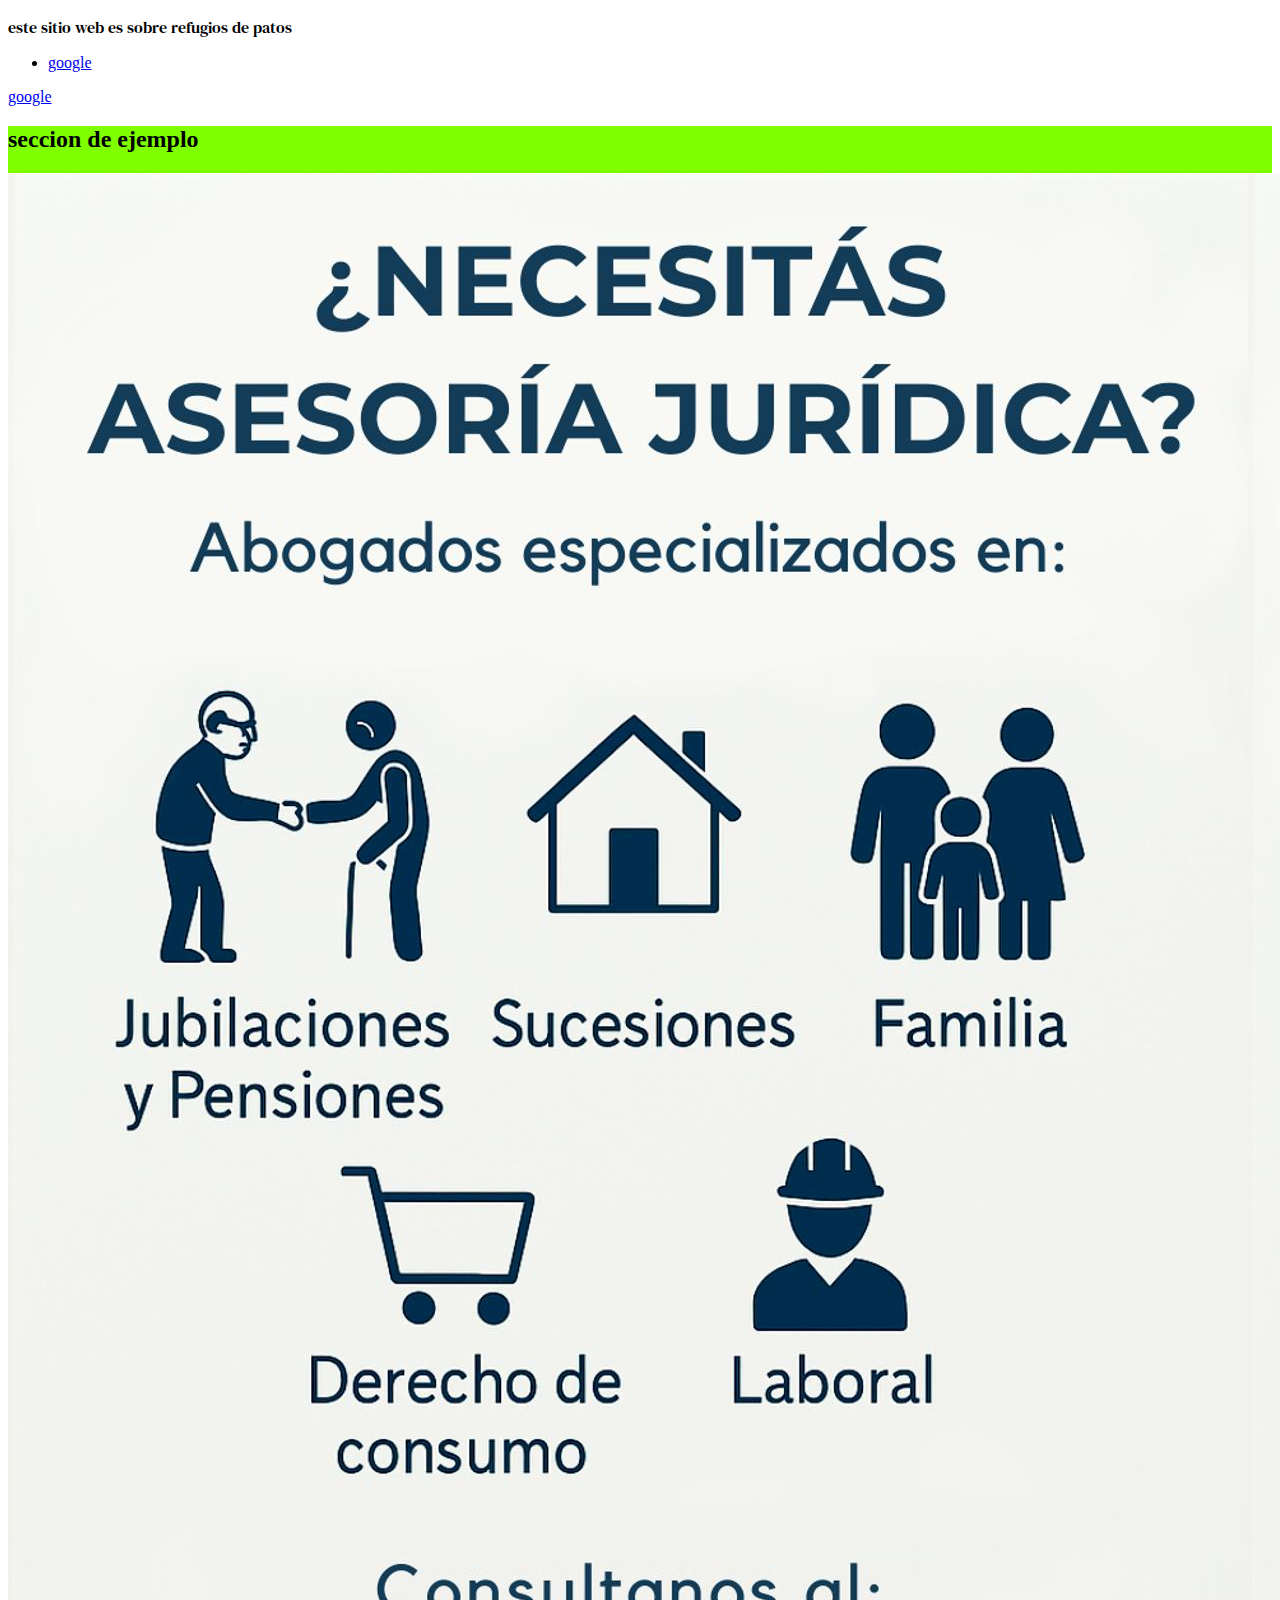
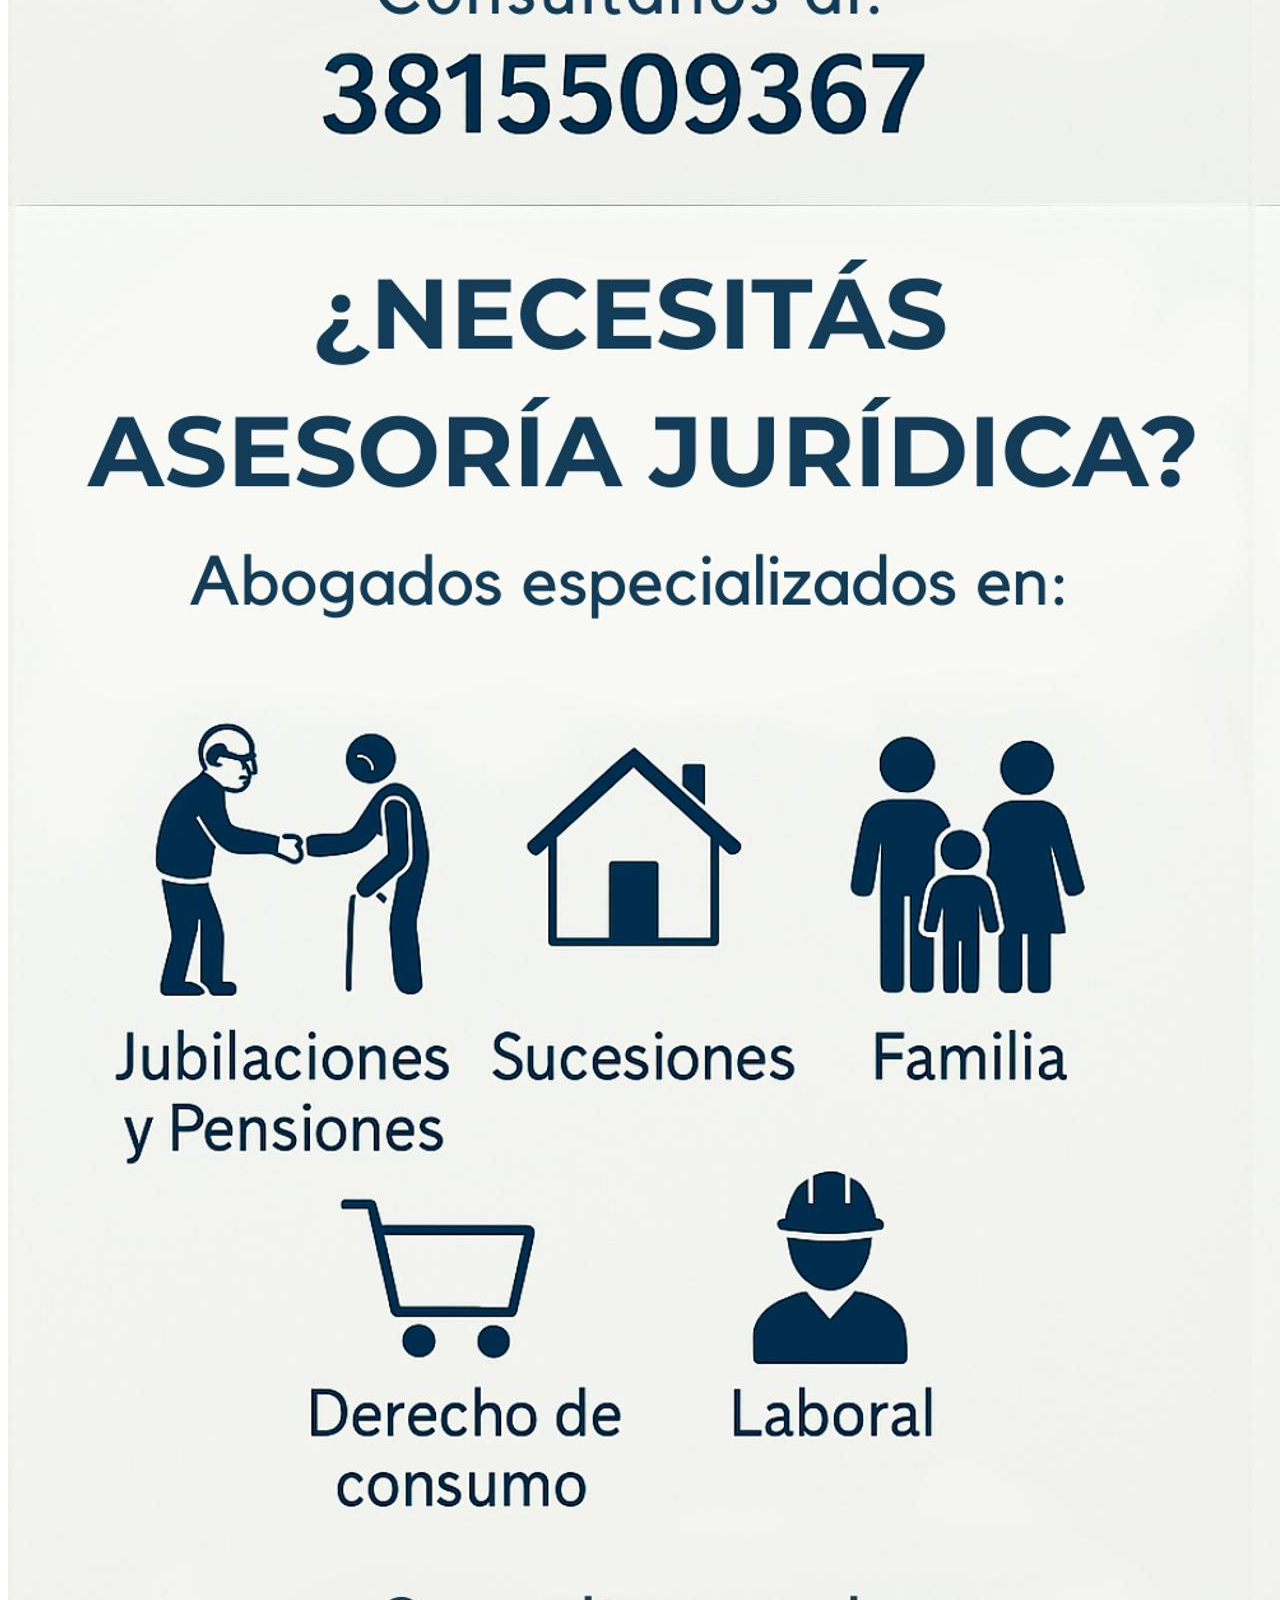
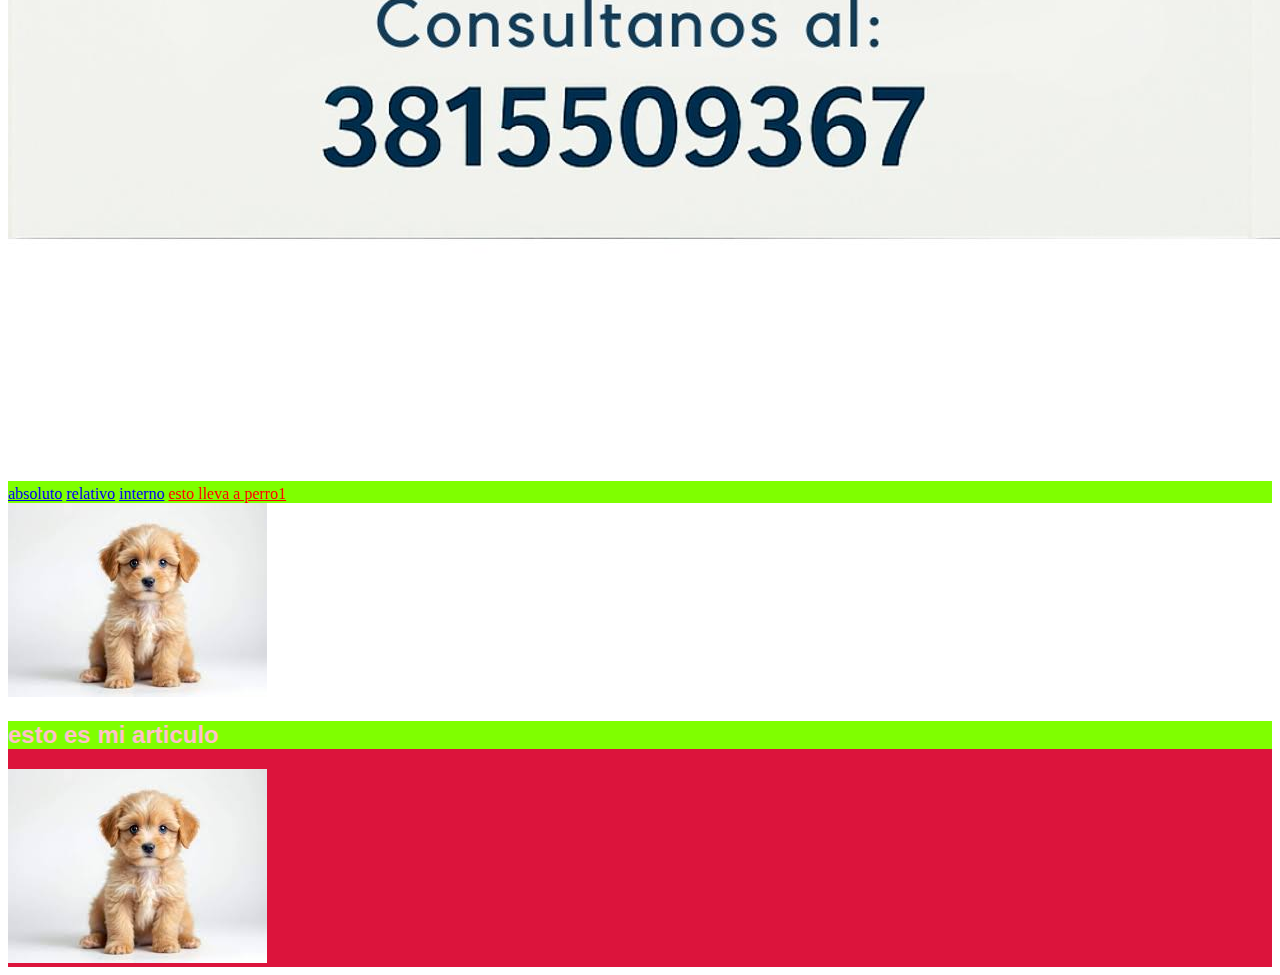
<file: index.html>
<!DOCTYPE html>
<html lang="en">
    <!-- lo hizo raquel -->
<head>
    <meta charset="UTF-8">
    <meta name="viewport" content="width=device-width, initial-scale=1.0">
    <title>refugio</title>
    <link rel="shortcut icon" href="./assets/icon/favicon.ico" type="image/x-icon">
    <link rel="stylesheet" href="./css/style.css">
    <link rel="preconnect" href="https://fonts.googleapis.com">
<link rel="preconnect" href="https://fonts.gstatic.com" crossorigin>
<link href="https://fonts.googleapis.com/css2?family=DM+Serif+Text:ital@0;1&family=Underdog&display=swap" rel="stylesheet">
</head>
<body>
    <!-- lo hizo pedro -->

<!-- comentar un codigo ctrl + /  -->
    <header>
        <p>este sitio web es sobre refugios de patos</p>
        <nav>
            <ul>
                <li><a href="www.google.com.ar">google</a></li>  

            </ul>

            <li>    
                <a href="https://www.google.com.ar">google</a>
            </li>
        </nav>
    </header>
    <section class="informatica">
        <h2>seccion de ejemplo</h2>
        <img src="./assets/images/flyers_actualizados_a4.jpg" alt="asesora-judicial">
        <a href="https://www.google.com.ar">absoluto</a>
        <a href="./pages/pagino2.html">relativo</a>
        <a href="./pages/pagino2.html#parte2">interno</a>
        <a style="color: red;" href="./pages/pagino2.html#perro1">esto lleva a perro1</a>

    </section>
    <img src="./assets/images/perrito.jpg" alt="">
    <article class="fondorojo">
<h2 class="informatica">esto es mi articulo</h2>
<img src="./assets/images/perrito.jpg" alt="">
    </article>
</body>
</html>
</file>
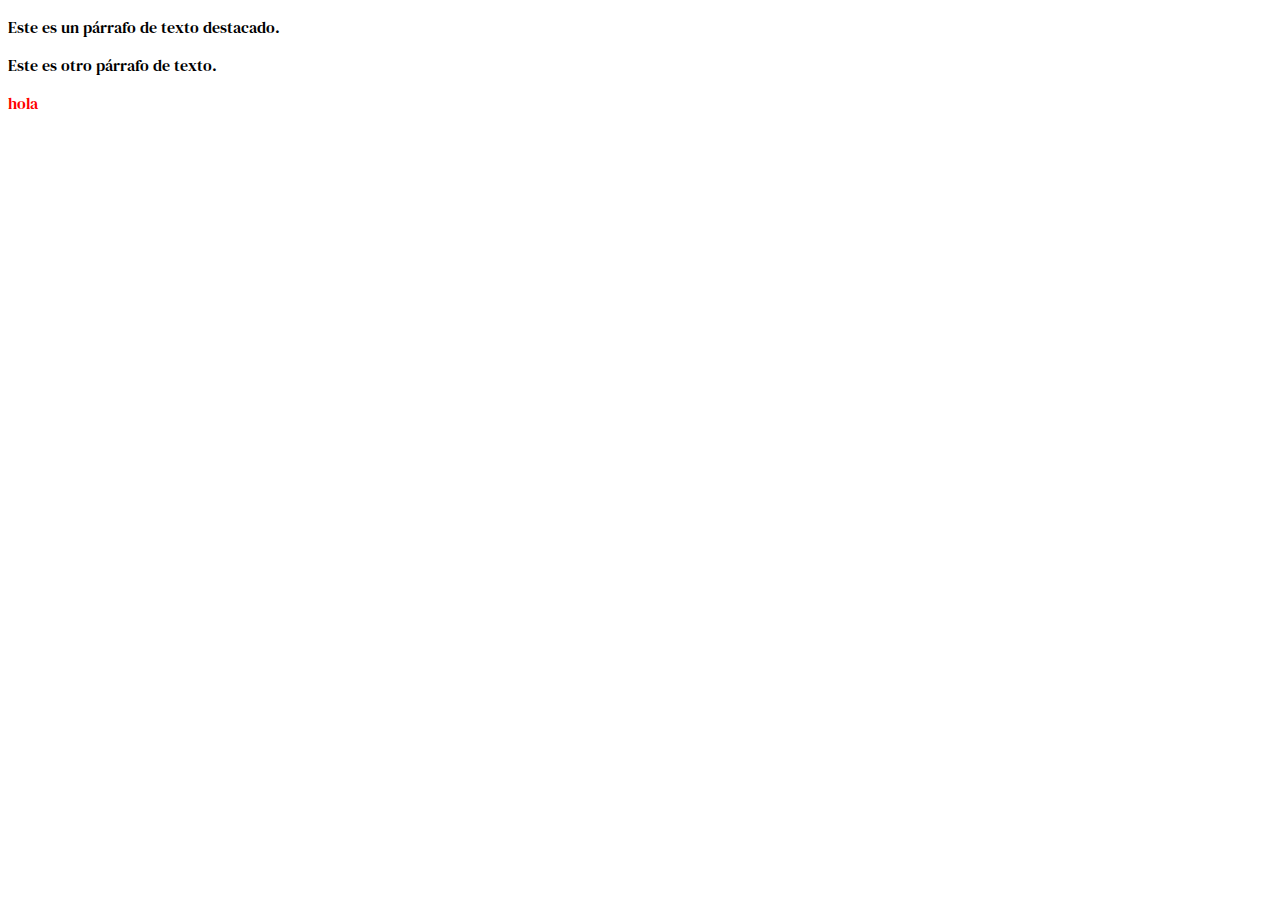
<file: pag.html>
<!DOCTYPE html>
<html lang="en">
<head>
    <meta charset="UTF-8">
    <meta name="viewport" content="width=device-width, initial-scale=1.0">
    <title>Document</title>
    <link rel="stylesheet" href="./css/style.css">
</head>
<body>
    <p class="destacado">Este es un párrafo de texto destacado.</p> 
    <p>Este es otro párrafo de texto.</p>


    <div>

        <p class="destacado">hola</p>
    </div>
</body>
</html>
</file>
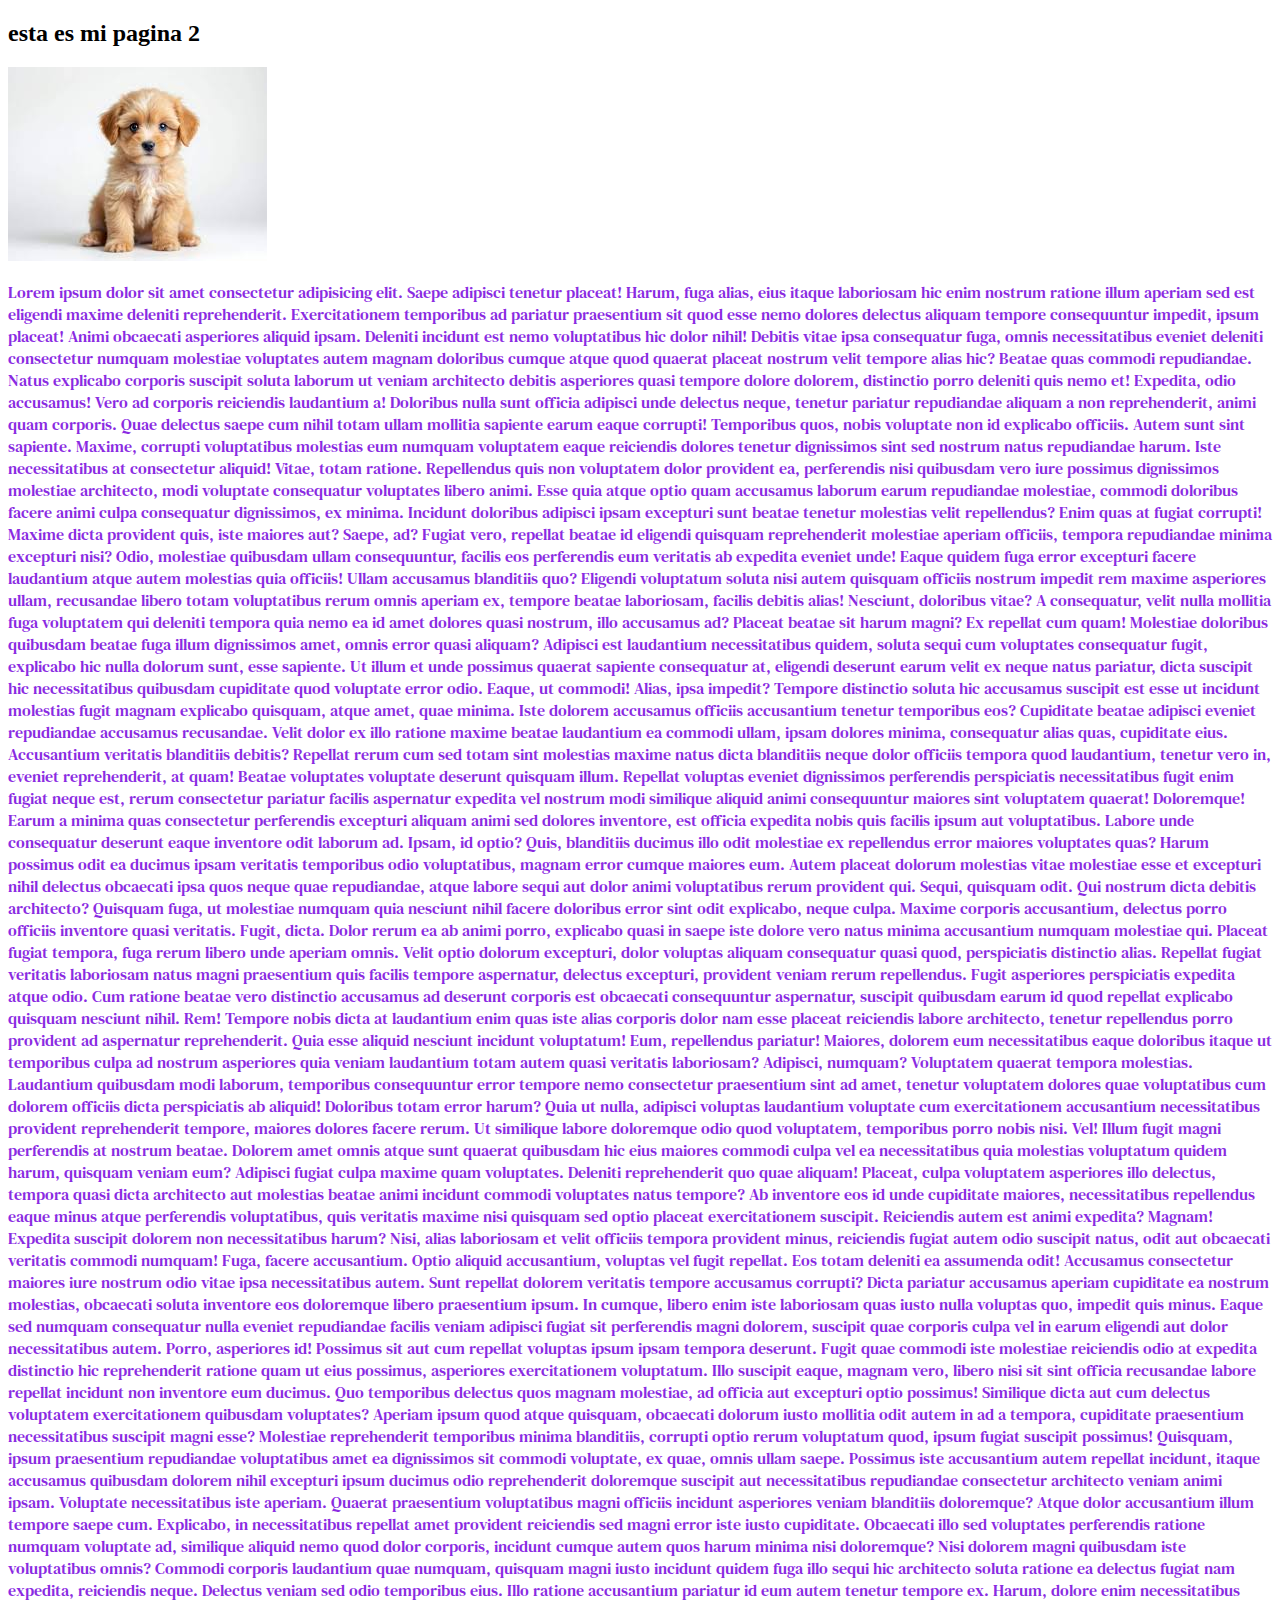
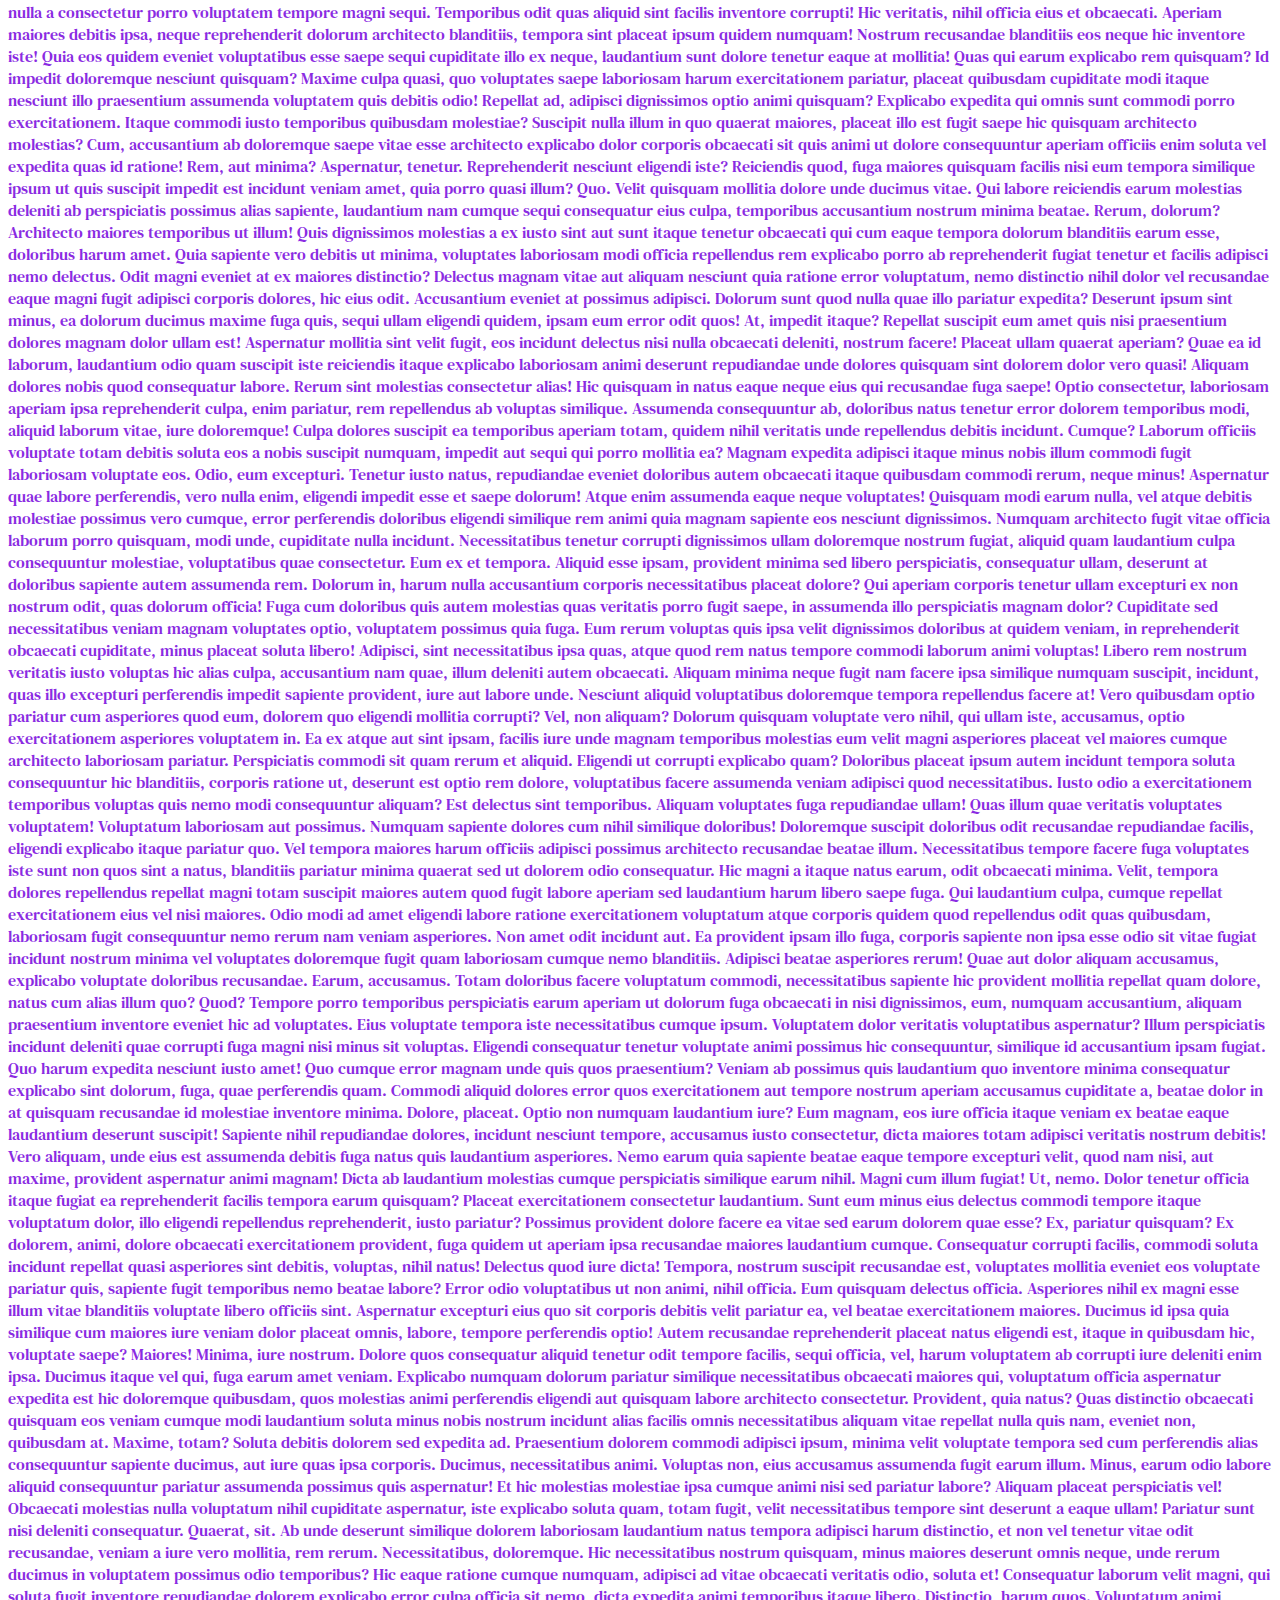
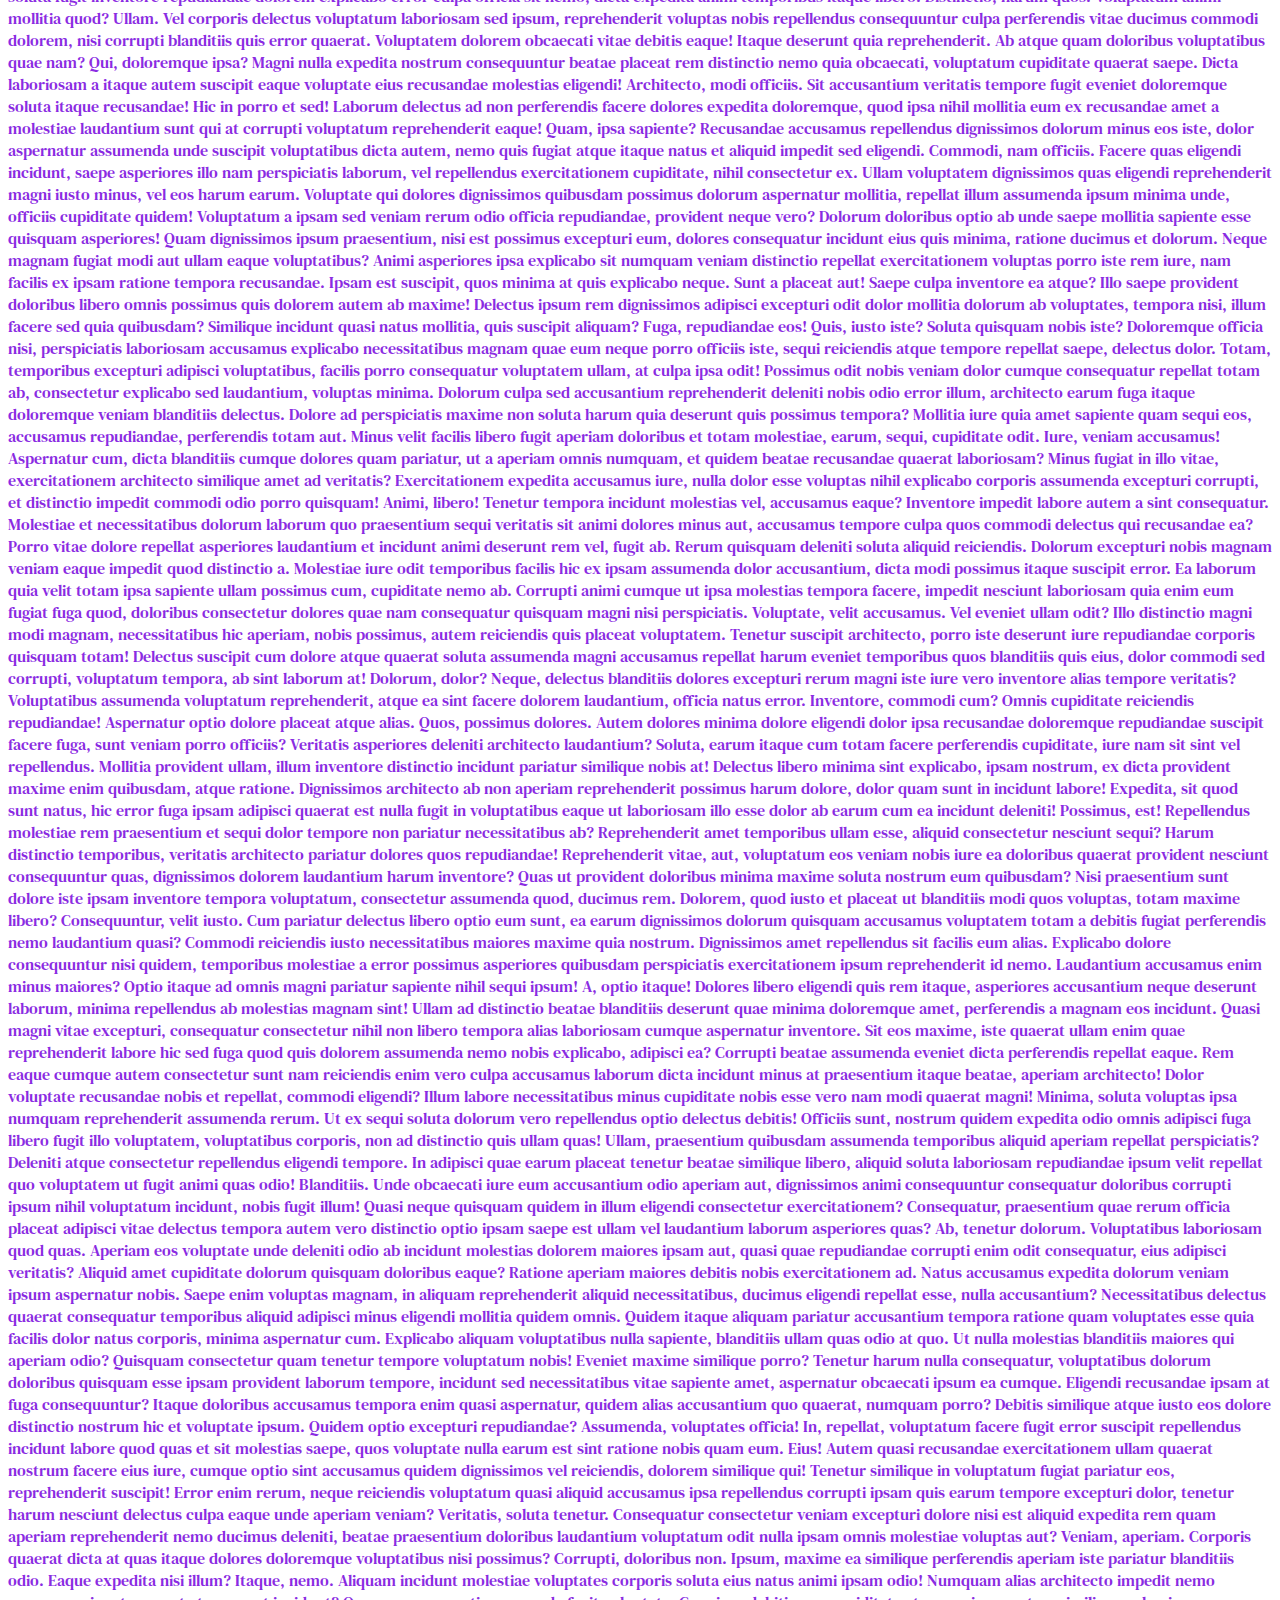
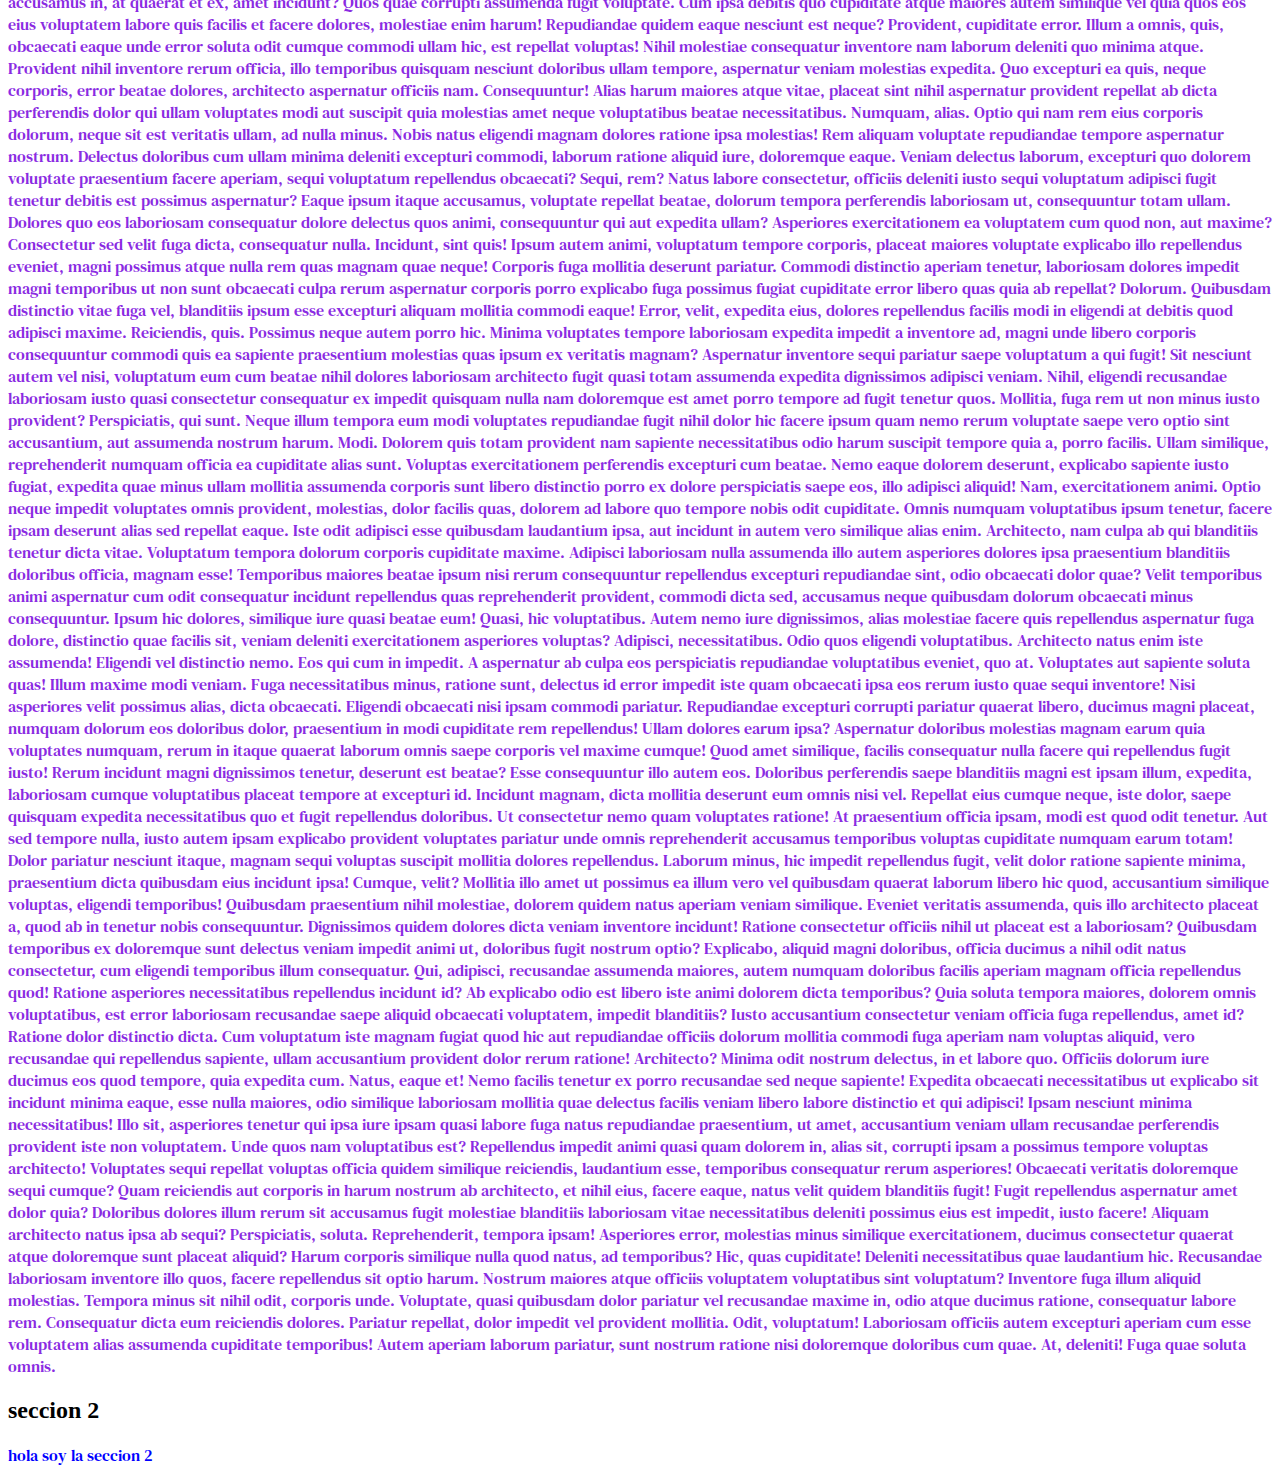
<file: pages/pagino2.html>
<!DOCTYPE html>
<html lang="en">
<head>
    <meta charset="UTF-8">
    <meta name="viewport" content="width=device-width, initial-scale=1.0">
    <link rel="shortcut icon" href="../assets/icon/favicon.ico" type="image/x-icon">
    <title>Document</title>
    <link rel="stylesheet" href="../css/style.css">
    <style>

        p{
            color: blue;
        }

    </style>
</head>
<body>
    <h2>esta es mi pagina 2</h2>

    <img src="../assets/images/perrito.jpg" alt="perrito marron" id="perro1">
    <p style="color: blueviolet;">Lorem ipsum dolor sit amet consectetur adipisicing elit. Saepe adipisci tenetur placeat! Harum, fuga alias, eius itaque laboriosam hic enim nostrum ratione illum aperiam sed est eligendi maxime deleniti reprehenderit.
    Exercitationem temporibus ad pariatur praesentium sit quod esse nemo dolores delectus aliquam tempore consequuntur impedit, ipsum placeat! Animi obcaecati asperiores aliquid ipsam. Deleniti incidunt est nemo voluptatibus hic dolor nihil!
    Debitis vitae ipsa consequatur fuga, omnis necessitatibus eveniet deleniti consectetur numquam molestiae voluptates autem magnam doloribus cumque atque quod quaerat placeat nostrum velit tempore alias hic? Beatae quas commodi repudiandae.
    Natus explicabo corporis suscipit soluta laborum ut veniam architecto debitis asperiores quasi tempore dolore dolorem, distinctio porro deleniti quis nemo et! Expedita, odio accusamus! Vero ad corporis reiciendis laudantium a!
    Doloribus nulla sunt officia adipisci unde delectus neque, tenetur pariatur repudiandae aliquam a non reprehenderit, animi quam corporis. Quae delectus saepe cum nihil totam ullam mollitia sapiente earum eaque corrupti!
    Temporibus quos, nobis voluptate non id explicabo officiis. Autem sunt sint sapiente. Maxime, corrupti voluptatibus molestias eum numquam voluptatem eaque reiciendis dolores tenetur dignissimos sint sed nostrum natus repudiandae harum.
    Iste necessitatibus at consectetur aliquid! Vitae, totam ratione. Repellendus quis non voluptatem dolor provident ea, perferendis nisi quibusdam vero iure possimus dignissimos molestiae architecto, modi voluptate consequatur voluptates libero animi.
    Esse quia atque optio quam accusamus laborum earum repudiandae molestiae, commodi doloribus facere animi culpa consequatur dignissimos, ex minima. Incidunt doloribus adipisci ipsam excepturi sunt beatae tenetur molestias velit repellendus?
    Enim quas at fugiat corrupti! Maxime dicta provident quis, iste maiores aut? Saepe, ad? Fugiat vero, repellat beatae id eligendi quisquam reprehenderit molestiae aperiam officiis, tempora repudiandae minima excepturi nisi?
    Odio, molestiae quibusdam ullam consequuntur, facilis eos perferendis eum veritatis ab expedita eveniet unde! Eaque quidem fuga error excepturi facere laudantium atque autem molestias quia officiis! Ullam accusamus blanditiis quo?
    Eligendi voluptatum soluta nisi autem quisquam officiis nostrum impedit rem maxime asperiores ullam, recusandae libero totam voluptatibus rerum omnis aperiam ex, tempore beatae laboriosam, facilis debitis alias! Nesciunt, doloribus vitae?
    A consequatur, velit nulla mollitia fuga voluptatem qui deleniti tempora quia nemo ea id amet dolores quasi nostrum, illo accusamus ad? Placeat beatae sit harum magni? Ex repellat cum quam!
    Molestiae doloribus quibusdam beatae fuga illum dignissimos amet, omnis error quasi aliquam? Adipisci est laudantium necessitatibus quidem, soluta sequi cum voluptates consequatur fugit, explicabo hic nulla dolorum sunt, esse sapiente.
    Ut illum et unde possimus quaerat sapiente consequatur at, eligendi deserunt earum velit ex neque natus pariatur, dicta suscipit hic necessitatibus quibusdam cupiditate quod voluptate error odio. Eaque, ut commodi!
    Alias, ipsa impedit? Tempore distinctio soluta hic accusamus suscipit est esse ut incidunt molestias fugit magnam explicabo quisquam, atque amet, quae minima. Iste dolorem accusamus officiis accusantium tenetur temporibus eos?
    Cupiditate beatae adipisci eveniet repudiandae accusamus recusandae. Velit dolor ex illo ratione maxime beatae laudantium ea commodi ullam, ipsam dolores minima, consequatur alias quas, cupiditate eius. Accusantium veritatis blanditiis debitis?
    Repellat rerum cum sed totam sint molestias maxime natus dicta blanditiis neque dolor officiis tempora quod laudantium, tenetur vero in, eveniet reprehenderit, at quam! Beatae voluptates voluptate deserunt quisquam illum.
    Repellat voluptas eveniet dignissimos perferendis perspiciatis necessitatibus fugit enim fugiat neque est, rerum consectetur pariatur facilis aspernatur expedita vel nostrum modi similique aliquid animi consequuntur maiores sint voluptatem quaerat! Doloremque!
    Earum a minima quas consectetur perferendis excepturi aliquam animi sed dolores inventore, est officia expedita nobis quis facilis ipsum aut voluptatibus. Labore unde consequatur deserunt eaque inventore odit laborum ad.
    Ipsam, id optio? Quis, blanditiis ducimus illo odit molestiae ex repellendus error maiores voluptates quas? Harum possimus odit ea ducimus ipsam veritatis temporibus odio voluptatibus, magnam error cumque maiores eum.
    Autem placeat dolorum molestias vitae molestiae esse et excepturi nihil delectus obcaecati ipsa quos neque quae repudiandae, atque labore sequi aut dolor animi voluptatibus rerum provident qui. Sequi, quisquam odit.
    Qui nostrum dicta debitis architecto? Quisquam fuga, ut molestiae numquam quia nesciunt nihil facere doloribus error sint odit explicabo, neque culpa. Maxime corporis accusantium, delectus porro officiis inventore quasi veritatis.
    Fugit, dicta. Dolor rerum ea ab animi porro, explicabo quasi in saepe iste dolore vero natus minima accusantium numquam molestiae qui. Placeat fugiat tempora, fuga rerum libero unde aperiam omnis.
    Velit optio dolorum excepturi, dolor voluptas aliquam consequatur quasi quod, perspiciatis distinctio alias. Repellat fugiat veritatis laboriosam natus magni praesentium quis facilis tempore aspernatur, delectus excepturi, provident veniam rerum repellendus.
    Fugit asperiores perspiciatis expedita atque odio. Cum ratione beatae vero distinctio accusamus ad deserunt corporis est obcaecati consequuntur aspernatur, suscipit quibusdam earum id quod repellat explicabo quisquam nesciunt nihil. Rem!
    Tempore nobis dicta at laudantium enim quas iste alias corporis dolor nam esse placeat reiciendis labore architecto, tenetur repellendus porro provident ad aspernatur reprehenderit. Quia esse aliquid nesciunt incidunt voluptatum!
    Eum, repellendus pariatur! Maiores, dolorem eum necessitatibus eaque doloribus itaque ut temporibus culpa ad nostrum asperiores quia veniam laudantium totam autem quasi veritatis laboriosam? Adipisci, numquam? Voluptatem quaerat tempora molestias.
    Laudantium quibusdam modi laborum, temporibus consequuntur error tempore nemo consectetur praesentium sint ad amet, tenetur voluptatem dolores quae voluptatibus cum dolorem officiis dicta perspiciatis ab aliquid! Doloribus totam error harum?
    Quia ut nulla, adipisci voluptas laudantium voluptate cum exercitationem accusantium necessitatibus provident reprehenderit tempore, maiores dolores facere rerum. Ut similique labore doloremque odio quod voluptatem, temporibus porro nobis nisi. Vel!
    Illum fugit magni perferendis at nostrum beatae. Dolorem amet omnis atque sunt quaerat quibusdam hic eius maiores commodi culpa vel ea necessitatibus quia molestias voluptatum quidem harum, quisquam veniam eum?
    Adipisci fugiat culpa maxime quam voluptates. Deleniti reprehenderit quo quae aliquam! Placeat, culpa voluptatem asperiores illo delectus, tempora quasi dicta architecto aut molestias beatae animi incidunt commodi voluptates natus tempore?
    Ab inventore eos id unde cupiditate maiores, necessitatibus repellendus eaque minus atque perferendis voluptatibus, quis veritatis maxime nisi quisquam sed optio placeat exercitationem suscipit. Reiciendis autem est animi expedita? Magnam!
    Expedita suscipit dolorem non necessitatibus harum? Nisi, alias laboriosam et velit officiis tempora provident minus, reiciendis fugiat autem odio suscipit natus, odit aut obcaecati veritatis commodi numquam! Fuga, facere accusantium.
    Optio aliquid accusantium, voluptas vel fugit repellat. Eos totam deleniti ea assumenda odit! Accusamus consectetur maiores iure nostrum odio vitae ipsa necessitatibus autem. Sunt repellat dolorem veritatis tempore accusamus corrupti?
    Dicta pariatur accusamus aperiam cupiditate ea nostrum molestias, obcaecati soluta inventore eos doloremque libero praesentium ipsum. In cumque, libero enim iste laboriosam quas iusto nulla voluptas quo, impedit quis minus.
    Eaque sed numquam consequatur nulla eveniet repudiandae facilis veniam adipisci fugiat sit perferendis magni dolorem, suscipit quae corporis culpa vel in earum eligendi aut dolor necessitatibus autem. Porro, asperiores id!
    Possimus sit aut cum repellat voluptas ipsum ipsam tempora deserunt. Fugit quae commodi iste molestiae reiciendis odio at expedita distinctio hic reprehenderit ratione quam ut eius possimus, asperiores exercitationem voluptatum.
    Illo suscipit eaque, magnam vero, libero nisi sit sint officia recusandae labore repellat incidunt non inventore eum ducimus. Quo temporibus delectus quos magnam molestiae, ad officia aut excepturi optio possimus!
    Similique dicta aut cum delectus voluptatem exercitationem quibusdam voluptates? Aperiam ipsum quod atque quisquam, obcaecati dolorum iusto mollitia odit autem in ad a tempora, cupiditate praesentium necessitatibus suscipit magni esse?
    Molestiae reprehenderit temporibus minima blanditiis, corrupti optio rerum voluptatum quod, ipsum fugiat suscipit possimus! Quisquam, ipsum praesentium repudiandae voluptatibus amet ea dignissimos sit commodi voluptate, ex quae, omnis ullam saepe.
    Possimus iste accusantium autem repellat incidunt, itaque accusamus quibusdam dolorem nihil excepturi ipsum ducimus odio reprehenderit doloremque suscipit aut necessitatibus repudiandae consectetur architecto veniam animi ipsam. Voluptate necessitatibus iste aperiam.
    Quaerat praesentium voluptatibus magni officiis incidunt asperiores veniam blanditiis doloremque? Atque dolor accusantium illum tempore saepe cum. Explicabo, in necessitatibus repellat amet provident reiciendis sed magni error iste iusto cupiditate.
    Obcaecati illo sed voluptates perferendis ratione numquam voluptate ad, similique aliquid nemo quod dolor corporis, incidunt cumque autem quos harum minima nisi doloremque? Nisi dolorem magni quibusdam iste voluptatibus omnis?
    Commodi corporis laudantium quae numquam, quisquam magni iusto incidunt quidem fuga illo sequi hic architecto soluta ratione ea delectus fugiat nam expedita, reiciendis neque. Delectus veniam sed odio temporibus eius.
    Illo ratione accusantium pariatur id eum autem tenetur tempore ex. Harum, dolore enim necessitatibus nulla a consectetur porro voluptatem tempore magni sequi. Temporibus odit quas aliquid sint facilis inventore corrupti!
    Hic veritatis, nihil officia eius et obcaecati. Aperiam maiores debitis ipsa, neque reprehenderit dolorum architecto blanditiis, tempora sint placeat ipsum quidem numquam! Nostrum recusandae blanditiis eos neque hic inventore iste!
    Quia eos quidem eveniet voluptatibus esse saepe sequi cupiditate illo ex neque, laudantium sunt dolore tenetur eaque at mollitia! Quas qui earum explicabo rem quisquam? Id impedit doloremque nesciunt quisquam?
    Maxime culpa quasi, quo voluptates saepe laboriosam harum exercitationem pariatur, placeat quibusdam cupiditate modi itaque nesciunt illo praesentium assumenda voluptatem quis debitis odio! Repellat ad, adipisci dignissimos optio animi quisquam?
    Explicabo expedita qui omnis sunt commodi porro exercitationem. Itaque commodi iusto temporibus quibusdam molestiae? Suscipit nulla illum in quo quaerat maiores, placeat illo est fugit saepe hic quisquam architecto molestias?
    Cum, accusantium ab doloremque saepe vitae esse architecto explicabo dolor corporis obcaecati sit quis animi ut dolore consequuntur aperiam officiis enim soluta vel expedita quas id ratione! Rem, aut minima?
    Aspernatur, tenetur. Reprehenderit nesciunt eligendi iste? Reiciendis quod, fuga maiores quisquam facilis nisi eum tempora similique ipsum ut quis suscipit impedit est incidunt veniam amet, quia porro quasi illum? Quo.
    Velit quisquam mollitia dolore unde ducimus vitae. Qui labore reiciendis earum molestias deleniti ab perspiciatis possimus alias sapiente, laudantium nam cumque sequi consequatur eius culpa, temporibus accusantium nostrum minima beatae.
    Rerum, dolorum? Architecto maiores temporibus ut illum! Quis dignissimos molestias a ex iusto sint aut sunt itaque tenetur obcaecati qui cum eaque tempora dolorum blanditiis earum esse, doloribus harum amet.
    Quia sapiente vero debitis ut minima, voluptates laboriosam modi officia repellendus rem explicabo porro ab reprehenderit fugiat tenetur et facilis adipisci nemo delectus. Odit magni eveniet at ex maiores distinctio?
    Delectus magnam vitae aut aliquam nesciunt quia ratione error voluptatum, nemo distinctio nihil dolor vel recusandae eaque magni fugit adipisci corporis dolores, hic eius odit. Accusantium eveniet at possimus adipisci.
    Dolorum sunt quod nulla quae illo pariatur expedita? Deserunt ipsum sint minus, ea dolorum ducimus maxime fuga quis, sequi ullam eligendi quidem, ipsam eum error odit quos! At, impedit itaque?
    Repellat suscipit eum amet quis nisi praesentium dolores magnam dolor ullam est! Aspernatur mollitia sint velit fugit, eos incidunt delectus nisi nulla obcaecati deleniti, nostrum facere! Placeat ullam quaerat aperiam?
    Quae ea id laborum, laudantium odio quam suscipit iste reiciendis itaque explicabo laboriosam animi deserunt repudiandae unde dolores quisquam sint dolorem dolor vero quasi! Aliquam dolores nobis quod consequatur labore.
    Rerum sint molestias consectetur alias! Hic quisquam in natus eaque neque eius qui recusandae fuga saepe! Optio consectetur, laboriosam aperiam ipsa reprehenderit culpa, enim pariatur, rem repellendus ab voluptas similique.
    Assumenda consequuntur ab, doloribus natus tenetur error dolorem temporibus modi, aliquid laborum vitae, iure doloremque! Culpa dolores suscipit ea temporibus aperiam totam, quidem nihil veritatis unde repellendus debitis incidunt. Cumque?
    Laborum officiis voluptate totam debitis soluta eos a nobis suscipit numquam, impedit aut sequi qui porro mollitia ea? Magnam expedita adipisci itaque minus nobis illum commodi fugit laboriosam voluptate eos.
    Odio, eum excepturi. Tenetur iusto natus, repudiandae eveniet doloribus autem obcaecati itaque quibusdam commodi rerum, neque minus! Aspernatur quae labore perferendis, vero nulla enim, eligendi impedit esse et saepe dolorum!
    Atque enim assumenda eaque neque voluptates! Quisquam modi earum nulla, vel atque debitis molestiae possimus vero cumque, error perferendis doloribus eligendi similique rem animi quia magnam sapiente eos nesciunt dignissimos.
    Numquam architecto fugit vitae officia laborum porro quisquam, modi unde, cupiditate nulla incidunt. Necessitatibus tenetur corrupti dignissimos ullam doloremque nostrum fugiat, aliquid quam laudantium culpa consequuntur molestiae, voluptatibus quae consectetur.
    Eum ex et tempora. Aliquid esse ipsam, provident minima sed libero perspiciatis, consequatur ullam, deserunt at doloribus sapiente autem assumenda rem. Dolorum in, harum nulla accusantium corporis necessitatibus placeat dolore?
    Qui aperiam corporis tenetur ullam excepturi ex non nostrum odit, quas dolorum officia! Fuga cum doloribus quis autem molestias quas veritatis porro fugit saepe, in assumenda illo perspiciatis magnam dolor?
    Cupiditate sed necessitatibus veniam magnam voluptates optio, voluptatem possimus quia fuga. Eum rerum voluptas quis ipsa velit dignissimos doloribus at quidem veniam, in reprehenderit obcaecati cupiditate, minus placeat soluta libero!
    Adipisci, sint necessitatibus ipsa quas, atque quod rem natus tempore commodi laborum animi voluptas! Libero rem nostrum veritatis iusto voluptas hic alias culpa, accusantium nam quae, illum deleniti autem obcaecati.
    Aliquam minima neque fugit nam facere ipsa similique numquam suscipit, incidunt, quas illo excepturi perferendis impedit sapiente provident, iure aut labore unde. Nesciunt aliquid voluptatibus doloremque tempora repellendus facere at!
    Vero quibusdam optio pariatur cum asperiores quod eum, dolorem quo eligendi mollitia corrupti? Vel, non aliquam? Dolorum quisquam voluptate vero nihil, qui ullam iste, accusamus, optio exercitationem asperiores voluptatem in.
    Ea ex atque aut sint ipsam, facilis iure unde magnam temporibus molestias eum velit magni asperiores placeat vel maiores cumque architecto laboriosam pariatur. Perspiciatis commodi sit quam rerum et aliquid.
    Eligendi ut corrupti explicabo quam? Doloribus placeat ipsum autem incidunt tempora soluta consequuntur hic blanditiis, corporis ratione ut, deserunt est optio rem dolore, voluptatibus facere assumenda veniam adipisci quod necessitatibus.
    Iusto odio a exercitationem temporibus voluptas quis nemo modi consequuntur aliquam? Est delectus sint temporibus. Aliquam voluptates fuga repudiandae ullam! Quas illum quae veritatis voluptates voluptatem! Voluptatum laboriosam aut possimus.
    Numquam sapiente dolores cum nihil similique doloribus! Doloremque suscipit doloribus odit recusandae repudiandae facilis, eligendi explicabo itaque pariatur quo. Vel tempora maiores harum officiis adipisci possimus architecto recusandae beatae illum.
    Necessitatibus tempore facere fuga voluptates iste sunt non quos sint a natus, blanditiis pariatur minima quaerat sed ut dolorem odio consequatur. Hic magni a itaque natus earum, odit obcaecati minima.
    Velit, tempora dolores repellendus repellat magni totam suscipit maiores autem quod fugit labore aperiam sed laudantium harum libero saepe fuga. Qui laudantium culpa, cumque repellat exercitationem eius vel nisi maiores.
    Odio modi ad amet eligendi labore ratione exercitationem voluptatum atque corporis quidem quod repellendus odit quas quibusdam, laboriosam fugit consequuntur nemo rerum nam veniam asperiores. Non amet odit incidunt aut.
    Ea provident ipsam illo fuga, corporis sapiente non ipsa esse odio sit vitae fugiat incidunt nostrum minima vel voluptates doloremque fugit quam laboriosam cumque nemo blanditiis. Adipisci beatae asperiores rerum!
    Quae aut dolor aliquam accusamus, explicabo voluptate doloribus recusandae. Earum, accusamus. Totam doloribus facere voluptatum commodi, necessitatibus sapiente hic provident mollitia repellat quam dolore, natus cum alias illum quo? Quod?
    Tempore porro temporibus perspiciatis earum aperiam ut dolorum fuga obcaecati in nisi dignissimos, eum, numquam accusantium, aliquam praesentium inventore eveniet hic ad voluptates. Eius voluptate tempora iste necessitatibus cumque ipsum.
    Voluptatem dolor veritatis voluptatibus aspernatur? Illum perspiciatis incidunt deleniti quae corrupti fuga magni nisi minus sit voluptas. Eligendi consequatur tenetur voluptate animi possimus hic consequuntur, similique id accusantium ipsam fugiat.
    Quo harum expedita nesciunt iusto amet! Quo cumque error magnam unde quis quos praesentium? Veniam ab possimus quis laudantium quo inventore minima consequatur explicabo sint dolorum, fuga, quae perferendis quam.
    Commodi aliquid dolores error quos exercitationem aut tempore nostrum aperiam accusamus cupiditate a, beatae dolor in at quisquam recusandae id molestiae inventore minima. Dolore, placeat. Optio non numquam laudantium iure?
    Eum magnam, eos iure officia itaque veniam ex beatae eaque laudantium deserunt suscipit! Sapiente nihil repudiandae dolores, incidunt nesciunt tempore, accusamus iusto consectetur, dicta maiores totam adipisci veritatis nostrum debitis!
    Vero aliquam, unde eius est assumenda debitis fuga natus quis laudantium asperiores. Nemo earum quia sapiente beatae eaque tempore excepturi velit, quod nam nisi, aut maxime, provident aspernatur animi magnam!
    Dicta ab laudantium molestias cumque perspiciatis similique earum nihil. Magni cum illum fugiat! Ut, nemo. Dolor tenetur officia itaque fugiat ea reprehenderit facilis tempora earum quisquam? Placeat exercitationem consectetur laudantium.
    Sunt eum minus eius delectus commodi tempore itaque voluptatum dolor, illo eligendi repellendus reprehenderit, iusto pariatur? Possimus provident dolore facere ea vitae sed earum dolorem quae esse? Ex, pariatur quisquam?
    Ex dolorem, animi, dolore obcaecati exercitationem provident, fuga quidem ut aperiam ipsa recusandae maiores laudantium cumque. Consequatur corrupti facilis, commodi soluta incidunt repellat quasi asperiores sint debitis, voluptas, nihil natus!
    Delectus quod iure dicta! Tempora, nostrum suscipit recusandae est, voluptates mollitia eveniet eos voluptate pariatur quis, sapiente fugit temporibus nemo beatae labore? Error odio voluptatibus ut non animi, nihil officia.
    Eum quisquam delectus officia. Asperiores nihil ex magni esse illum vitae blanditiis voluptate libero officiis sint. Aspernatur excepturi eius quo sit corporis debitis velit pariatur ea, vel beatae exercitationem maiores.
    Ducimus id ipsa quia similique cum maiores iure veniam dolor placeat omnis, labore, tempore perferendis optio! Autem recusandae reprehenderit placeat natus eligendi est, itaque in quibusdam hic, voluptate saepe? Maiores!
    Minima, iure nostrum. Dolore quos consequatur aliquid tenetur odit tempore facilis, sequi officia, vel, harum voluptatem ab corrupti iure deleniti enim ipsa. Ducimus itaque vel qui, fuga earum amet veniam.
    Explicabo numquam dolorum pariatur similique necessitatibus obcaecati maiores qui, voluptatum officia aspernatur expedita est hic doloremque quibusdam, quos molestias animi perferendis eligendi aut quisquam labore architecto consectetur. Provident, quia natus?
    Quas distinctio obcaecati quisquam eos veniam cumque modi laudantium soluta minus nobis nostrum incidunt alias facilis omnis necessitatibus aliquam vitae repellat nulla quis nam, eveniet non, quibusdam at. Maxime, totam?
    Soluta debitis dolorem sed expedita ad. Praesentium dolorem commodi adipisci ipsum, minima velit voluptate tempora sed cum perferendis alias consequuntur sapiente ducimus, aut iure quas ipsa corporis. Ducimus, necessitatibus animi.
    Voluptas non, eius accusamus assumenda fugit earum illum. Minus, earum odio labore aliquid consequuntur pariatur assumenda possimus quis aspernatur! Et hic molestias molestiae ipsa cumque animi nisi sed pariatur labore?
    Aliquam placeat perspiciatis vel! Obcaecati molestias nulla voluptatum nihil cupiditate aspernatur, iste explicabo soluta quam, totam fugit, velit necessitatibus tempore sint deserunt a eaque ullam! Pariatur sunt nisi deleniti consequatur.
    Quaerat, sit. Ab unde deserunt similique dolorem laboriosam laudantium natus tempora adipisci harum distinctio, et non vel tenetur vitae odit recusandae, veniam a iure vero mollitia, rem rerum. Necessitatibus, doloremque.
    Hic necessitatibus nostrum quisquam, minus maiores deserunt omnis neque, unde rerum ducimus in voluptatem possimus odio temporibus? Hic eaque ratione cumque numquam, adipisci ad vitae obcaecati veritatis odio, soluta et!
    Consequatur laborum velit magni, qui soluta fugit inventore repudiandae dolorem explicabo error culpa officia sit nemo, dicta expedita animi temporibus itaque libero. Distinctio, harum quos. Voluptatum animi mollitia quod? Ullam.
    Vel corporis delectus voluptatum laboriosam sed ipsum, reprehenderit voluptas nobis repellendus consequuntur culpa perferendis vitae ducimus commodi dolorem, nisi corrupti blanditiis quis error quaerat. Voluptatem dolorem obcaecati vitae debitis eaque!
    Itaque deserunt quia reprehenderit. Ab atque quam doloribus voluptatibus quae nam? Qui, doloremque ipsa? Magni nulla expedita nostrum consequuntur beatae placeat rem distinctio nemo quia obcaecati, voluptatum cupiditate quaerat saepe.
    Dicta laboriosam a itaque autem suscipit eaque voluptate eius recusandae molestias eligendi! Architecto, modi officiis. Sit accusantium veritatis tempore fugit eveniet doloremque soluta itaque recusandae! Hic in porro et sed!
    Laborum delectus ad non perferendis facere dolores expedita doloremque, quod ipsa nihil mollitia eum ex recusandae amet a molestiae laudantium sunt qui at corrupti voluptatum reprehenderit eaque! Quam, ipsa sapiente?
    Recusandae accusamus repellendus dignissimos dolorum minus eos iste, dolor aspernatur assumenda unde suscipit voluptatibus dicta autem, nemo quis fugiat atque itaque natus et aliquid impedit sed eligendi. Commodi, nam officiis.
    Facere quas eligendi incidunt, saepe asperiores illo nam perspiciatis laborum, vel repellendus exercitationem cupiditate, nihil consectetur ex. Ullam voluptatem dignissimos quas eligendi reprehenderit magni iusto minus, vel eos harum earum.
    Voluptate qui dolores dignissimos quibusdam possimus dolorum aspernatur mollitia, repellat illum assumenda ipsum minima unde, officiis cupiditate quidem! Voluptatum a ipsam sed veniam rerum odio officia repudiandae, provident neque vero?
    Dolorum doloribus optio ab unde saepe mollitia sapiente esse quisquam asperiores! Quam dignissimos ipsum praesentium, nisi est possimus excepturi eum, dolores consequatur incidunt eius quis minima, ratione ducimus et dolorum.
    Neque magnam fugiat modi aut ullam eaque voluptatibus? Animi asperiores ipsa explicabo sit numquam veniam distinctio repellat exercitationem voluptas porro iste rem iure, nam facilis ex ipsam ratione tempora recusandae.
    Ipsam est suscipit, quos minima at quis explicabo neque. Sunt a placeat aut! Saepe culpa inventore ea atque? Illo saepe provident doloribus libero omnis possimus quis dolorem autem ab maxime!
    Delectus ipsum rem dignissimos adipisci excepturi odit dolor mollitia dolorum ab voluptates, tempora nisi, illum facere sed quia quibusdam? Similique incidunt quasi natus mollitia, quis suscipit aliquam? Fuga, repudiandae eos!
    Quis, iusto iste? Soluta quisquam nobis iste? Doloremque officia nisi, perspiciatis laboriosam accusamus explicabo necessitatibus magnam quae eum neque porro officiis iste, sequi reiciendis atque tempore repellat saepe, delectus dolor.
    Totam, temporibus excepturi adipisci voluptatibus, facilis porro consequatur voluptatem ullam, at culpa ipsa odit! Possimus odit nobis veniam dolor cumque consequatur repellat totam ab, consectetur explicabo sed laudantium, voluptas minima.
    Dolorum culpa sed accusantium reprehenderit deleniti nobis odio error illum, architecto earum fuga itaque doloremque veniam blanditiis delectus. Dolore ad perspiciatis maxime non soluta harum quia deserunt quis possimus tempora?
    Mollitia iure quia amet sapiente quam sequi eos, accusamus repudiandae, perferendis totam aut. Minus velit facilis libero fugit aperiam doloribus et totam molestiae, earum, sequi, cupiditate odit. Iure, veniam accusamus!
    Aspernatur cum, dicta blanditiis cumque dolores quam pariatur, ut a aperiam omnis numquam, et quidem beatae recusandae quaerat laboriosam? Minus fugiat in illo vitae, exercitationem architecto similique amet ad veritatis?
    Exercitationem expedita accusamus iure, nulla dolor esse voluptas nihil explicabo corporis assumenda excepturi corrupti, et distinctio impedit commodi odio porro quisquam! Animi, libero! Tenetur tempora incidunt molestias vel, accusamus eaque?
    Inventore impedit labore autem a sint consequatur. Molestiae et necessitatibus dolorum laborum quo praesentium sequi veritatis sit animi dolores minus aut, accusamus tempore culpa quos commodi delectus qui recusandae ea?
    Porro vitae dolore repellat asperiores laudantium et incidunt animi deserunt rem vel, fugit ab. Rerum quisquam deleniti soluta aliquid reiciendis. Dolorum excepturi nobis magnam veniam eaque impedit quod distinctio a.
    Molestiae iure odit temporibus facilis hic ex ipsam assumenda dolor accusantium, dicta modi possimus itaque suscipit error. Ea laborum quia velit totam ipsa sapiente ullam possimus cum, cupiditate nemo ab.
    Corrupti animi cumque ut ipsa molestias tempora facere, impedit nesciunt laboriosam quia enim eum fugiat fuga quod, doloribus consectetur dolores quae nam consequatur quisquam magni nisi perspiciatis. Voluptate, velit accusamus.
    Vel eveniet ullam odit? Illo distinctio magni modi magnam, necessitatibus hic aperiam, nobis possimus, autem reiciendis quis placeat voluptatem. Tenetur suscipit architecto, porro iste deserunt iure repudiandae corporis quisquam totam!
    Delectus suscipit cum dolore atque quaerat soluta assumenda magni accusamus repellat harum eveniet temporibus quos blanditiis quis eius, dolor commodi sed corrupti, voluptatum tempora, ab sint laborum at! Dolorum, dolor?
    Neque, delectus blanditiis dolores excepturi rerum magni iste iure vero inventore alias tempore veritatis? Voluptatibus assumenda voluptatum reprehenderit, atque ea sint facere dolorem laudantium, officia natus error. Inventore, commodi cum?
    Omnis cupiditate reiciendis repudiandae! Aspernatur optio dolore placeat atque alias. Quos, possimus dolores. Autem dolores minima dolore eligendi dolor ipsa recusandae doloremque repudiandae suscipit facere fuga, sunt veniam porro officiis?
    Veritatis asperiores deleniti architecto laudantium? Soluta, earum itaque cum totam facere perferendis cupiditate, iure nam sit sint vel repellendus. Mollitia provident ullam, illum inventore distinctio incidunt pariatur similique nobis at!
    Delectus libero minima sint explicabo, ipsam nostrum, ex dicta provident maxime enim quibusdam, atque ratione. Dignissimos architecto ab non aperiam reprehenderit possimus harum dolore, dolor quam sunt in incidunt labore!
    Expedita, sit quod sunt natus, hic error fuga ipsam adipisci quaerat est nulla fugit in voluptatibus eaque ut laboriosam illo esse dolor ab earum cum ea incidunt deleniti! Possimus, est!
    Repellendus molestiae rem praesentium et sequi dolor tempore non pariatur necessitatibus ab? Reprehenderit amet temporibus ullam esse, aliquid consectetur nesciunt sequi? Harum distinctio temporibus, veritatis architecto pariatur dolores quos repudiandae!
    Reprehenderit vitae, aut, voluptatum eos veniam nobis iure ea doloribus quaerat provident nesciunt consequuntur quas, dignissimos dolorem laudantium harum inventore? Quas ut provident doloribus minima maxime soluta nostrum eum quibusdam?
    Nisi praesentium sunt dolore iste ipsam inventore tempora voluptatum, consectetur assumenda quod, ducimus rem. Dolorem, quod iusto et placeat ut blanditiis modi quos voluptas, totam maxime libero? Consequuntur, velit iusto.
    Cum pariatur delectus libero optio eum sunt, ea earum dignissimos dolorum quisquam accusamus voluptatem totam a debitis fugiat perferendis nemo laudantium quasi? Commodi reiciendis iusto necessitatibus maiores maxime quia nostrum.
    Dignissimos amet repellendus sit facilis eum alias. Explicabo dolore consequuntur nisi quidem, temporibus molestiae a error possimus asperiores quibusdam perspiciatis exercitationem ipsum reprehenderit id nemo. Laudantium accusamus enim minus maiores?
    Optio itaque ad omnis magni pariatur sapiente nihil sequi ipsum! A, optio itaque! Dolores libero eligendi quis rem itaque, asperiores accusantium neque deserunt laborum, minima repellendus ab molestias magnam sint!
    Ullam ad distinctio beatae blanditiis deserunt quae minima doloremque amet, perferendis a magnam eos incidunt. Quasi magni vitae excepturi, consequatur consectetur nihil non libero tempora alias laboriosam cumque aspernatur inventore.
    Sit eos maxime, iste quaerat ullam enim quae reprehenderit labore hic sed fuga quod quis dolorem assumenda nemo nobis explicabo, adipisci ea? Corrupti beatae assumenda eveniet dicta perferendis repellat eaque.
    Rem eaque cumque autem consectetur sunt nam reiciendis enim vero culpa accusamus laborum dicta incidunt minus at praesentium itaque beatae, aperiam architecto! Dolor voluptate recusandae nobis et repellat, commodi eligendi?
    Illum labore necessitatibus minus cupiditate nobis esse vero nam modi quaerat magni! Minima, soluta voluptas ipsa numquam reprehenderit assumenda rerum. Ut ex sequi soluta dolorum vero repellendus optio delectus debitis!
    Officiis sunt, nostrum quidem expedita odio omnis adipisci fuga libero fugit illo voluptatem, voluptatibus corporis, non ad distinctio quis ullam quas! Ullam, praesentium quibusdam assumenda temporibus aliquid aperiam repellat perspiciatis?
    Deleniti atque consectetur repellendus eligendi tempore. In adipisci quae earum placeat tenetur beatae similique libero, aliquid soluta laboriosam repudiandae ipsum velit repellat quo voluptatem ut fugit animi quas odio! Blanditiis.
    Unde obcaecati iure eum accusantium odio aperiam aut, dignissimos animi consequuntur consequatur doloribus corrupti ipsum nihil voluptatum incidunt, nobis fugit illum! Quasi neque quisquam quidem in illum eligendi consectetur exercitationem?
    Consequatur, praesentium quae rerum officia placeat adipisci vitae delectus tempora autem vero distinctio optio ipsam saepe est ullam vel laudantium laborum asperiores quas? Ab, tenetur dolorum. Voluptatibus laboriosam quod quas.
    Aperiam eos voluptate unde deleniti odio ab incidunt molestias dolorem maiores ipsam aut, quasi quae repudiandae corrupti enim odit consequatur, eius adipisci veritatis? Aliquid amet cupiditate dolorum quisquam doloribus eaque?
    Ratione aperiam maiores debitis nobis exercitationem ad. Natus accusamus expedita dolorum veniam ipsum aspernatur nobis. Saepe enim voluptas magnam, in aliquam reprehenderit aliquid necessitatibus, ducimus eligendi repellat esse, nulla accusantium?
    Necessitatibus delectus quaerat consequatur temporibus aliquid adipisci minus eligendi mollitia quidem omnis. Quidem itaque aliquam pariatur accusantium tempora ratione quam voluptates esse quia facilis dolor natus corporis, minima aspernatur cum.
    Explicabo aliquam voluptatibus nulla sapiente, blanditiis ullam quas odio at quo. Ut nulla molestias blanditiis maiores qui aperiam odio? Quisquam consectetur quam tenetur tempore voluptatum nobis! Eveniet maxime similique porro?
    Tenetur harum nulla consequatur, voluptatibus dolorum doloribus quisquam esse ipsam provident laborum tempore, incidunt sed necessitatibus vitae sapiente amet, aspernatur obcaecati ipsum ea cumque. Eligendi recusandae ipsam at fuga consequuntur?
    Itaque doloribus accusamus tempora enim quasi aspernatur, quidem alias accusantium quo quaerat, numquam porro? Debitis similique atque iusto eos dolore distinctio nostrum hic et voluptate ipsum. Quidem optio excepturi repudiandae?
    Assumenda, voluptates officia! In, repellat, voluptatum facere fugit error suscipit repellendus incidunt labore quod quas et sit molestias saepe, quos voluptate nulla earum est sint ratione nobis quam eum. Eius!
    Autem quasi recusandae exercitationem ullam quaerat nostrum facere eius iure, cumque optio sint accusamus quidem dignissimos vel reiciendis, dolorem similique qui! Tenetur similique in voluptatum fugiat pariatur eos, reprehenderit suscipit!
    Error enim rerum, neque reiciendis voluptatum quasi aliquid accusamus ipsa repellendus corrupti ipsam quis earum tempore excepturi dolor, tenetur harum nesciunt delectus culpa eaque unde aperiam veniam? Veritatis, soluta tenetur.
    Consequatur consectetur veniam excepturi dolore nisi est aliquid expedita rem quam aperiam reprehenderit nemo ducimus deleniti, beatae praesentium doloribus laudantium voluptatum odit nulla ipsam omnis molestiae voluptas aut? Veniam, aperiam.
    Corporis quaerat dicta at quas itaque dolores doloremque voluptatibus nisi possimus? Corrupti, doloribus non. Ipsum, maxime ea similique perferendis aperiam iste pariatur blanditiis odio. Eaque expedita nisi illum? Itaque, nemo.
    Aliquam incidunt molestiae voluptates corporis soluta eius natus animi ipsam odio! Numquam alias architecto impedit nemo accusamus in, at quaerat et ex, amet incidunt? Quos quae corrupti assumenda fugit voluptate.
    Cum ipsa debitis quo cupiditate atque maiores autem similique vel quia quos eos eius voluptatem labore quis facilis et facere dolores, molestiae enim harum! Repudiandae quidem eaque nesciunt est neque?
    Provident, cupiditate error. Illum a omnis, quis, obcaecati eaque unde error soluta odit cumque commodi ullam hic, est repellat voluptas! Nihil molestiae consequatur inventore nam laborum deleniti quo minima atque.
    Provident nihil inventore rerum officia, illo temporibus quisquam nesciunt doloribus ullam tempore, aspernatur veniam molestias expedita. Quo excepturi ea quis, neque corporis, error beatae dolores, architecto aspernatur officiis nam. Consequuntur!
    Alias harum maiores atque vitae, placeat sint nihil aspernatur provident repellat ab dicta perferendis dolor qui ullam voluptates modi aut suscipit quia molestias amet neque voluptatibus beatae necessitatibus. Numquam, alias.
    Optio qui nam rem eius corporis dolorum, neque sit est veritatis ullam, ad nulla minus. Nobis natus eligendi magnam dolores ratione ipsa molestias! Rem aliquam voluptate repudiandae tempore aspernatur nostrum.
    Delectus doloribus cum ullam minima deleniti excepturi commodi, laborum ratione aliquid iure, doloremque eaque. Veniam delectus laborum, excepturi quo dolorem voluptate praesentium facere aperiam, sequi voluptatum repellendus obcaecati? Sequi, rem?
    Natus labore consectetur, officiis deleniti iusto sequi voluptatum adipisci fugit tenetur debitis est possimus aspernatur? Eaque ipsum itaque accusamus, voluptate repellat beatae, dolorum tempora perferendis laboriosam ut, consequuntur totam ullam.
    Dolores quo eos laboriosam consequatur dolore delectus quos animi, consequuntur qui aut expedita ullam? Asperiores exercitationem ea voluptatem cum quod non, aut maxime? Consectetur sed velit fuga dicta, consequatur nulla.
    Incidunt, sint quis! Ipsum autem animi, voluptatum tempore corporis, placeat maiores voluptate explicabo illo repellendus eveniet, magni possimus atque nulla rem quas magnam quae neque! Corporis fuga mollitia deserunt pariatur.
    Commodi distinctio aperiam tenetur, laboriosam dolores impedit magni temporibus ut non sunt obcaecati culpa rerum aspernatur corporis porro explicabo fuga possimus fugiat cupiditate error libero quas quia ab repellat? Dolorum.
    Quibusdam distinctio vitae fuga vel, blanditiis ipsum esse excepturi aliquam mollitia commodi eaque! Error, velit, expedita eius, dolores repellendus facilis modi in eligendi at debitis quod adipisci maxime. Reiciendis, quis.
    Possimus neque autem porro hic. Minima voluptates tempore laboriosam expedita impedit a inventore ad, magni unde libero corporis consequuntur commodi quis ea sapiente praesentium molestias quas ipsum ex veritatis magnam?
    Aspernatur inventore sequi pariatur saepe voluptatum a qui fugit! Sit nesciunt autem vel nisi, voluptatum eum cum beatae nihil dolores laboriosam architecto fugit quasi totam assumenda expedita dignissimos adipisci veniam.
    Nihil, eligendi recusandae laboriosam iusto quasi consectetur consequatur ex impedit quisquam nulla nam doloremque est amet porro tempore ad fugit tenetur quos. Mollitia, fuga rem ut non minus iusto provident?
    Perspiciatis, qui sunt. Neque illum tempora eum modi voluptates repudiandae fugit nihil dolor hic facere ipsum quam nemo rerum voluptate saepe vero optio sint accusantium, aut assumenda nostrum harum. Modi.
    Dolorem quis totam provident nam sapiente necessitatibus odio harum suscipit tempore quia a, porro facilis. Ullam similique, reprehenderit numquam officia ea cupiditate alias sunt. Voluptas exercitationem perferendis excepturi cum beatae.
    Nemo eaque dolorem deserunt, explicabo sapiente iusto fugiat, expedita quae minus ullam mollitia assumenda corporis sunt libero distinctio porro ex dolore perspiciatis saepe eos, illo adipisci aliquid! Nam, exercitationem animi.
    Optio neque impedit voluptates omnis provident, molestias, dolor facilis quas, dolorem ad labore quo tempore nobis odit cupiditate. Omnis numquam voluptatibus ipsum tenetur, facere ipsam deserunt alias sed repellat eaque.
    Iste odit adipisci esse quibusdam laudantium ipsa, aut incidunt in autem vero similique alias enim. Architecto, nam culpa ab qui blanditiis tenetur dicta vitae. Voluptatum tempora dolorum corporis cupiditate maxime.
    Adipisci laboriosam nulla assumenda illo autem asperiores dolores ipsa praesentium blanditiis doloribus officia, magnam esse! Temporibus maiores beatae ipsum nisi rerum consequuntur repellendus excepturi repudiandae sint, odio obcaecati dolor quae?
    Velit temporibus animi aspernatur cum odit consequatur incidunt repellendus quas reprehenderit provident, commodi dicta sed, accusamus neque quibusdam dolorum obcaecati minus consequuntur. Ipsum hic dolores, similique iure quasi beatae eum!
    Quasi, hic voluptatibus. Autem nemo iure dignissimos, alias molestiae facere quis repellendus aspernatur fuga dolore, distinctio quae facilis sit, veniam deleniti exercitationem asperiores voluptas? Adipisci, necessitatibus. Odio quos eligendi voluptatibus.
    Architecto natus enim iste assumenda! Eligendi vel distinctio nemo. Eos qui cum in impedit. A aspernatur ab culpa eos perspiciatis repudiandae voluptatibus eveniet, quo at. Voluptates aut sapiente soluta quas!
    Illum maxime modi veniam. Fuga necessitatibus minus, ratione sunt, delectus id error impedit iste quam obcaecati ipsa eos rerum iusto quae sequi inventore! Nisi asperiores velit possimus alias, dicta obcaecati.
    Eligendi obcaecati nisi ipsam commodi pariatur. Repudiandae excepturi corrupti pariatur quaerat libero, ducimus magni placeat, numquam dolorum eos doloribus dolor, praesentium in modi cupiditate rem repellendus! Ullam dolores earum ipsa?
    Aspernatur doloribus molestias magnam earum quia voluptates numquam, rerum in itaque quaerat laborum omnis saepe corporis vel maxime cumque! Quod amet similique, facilis consequatur nulla facere qui repellendus fugit iusto!
    Rerum incidunt magni dignissimos tenetur, deserunt est beatae? Esse consequuntur illo autem eos. Doloribus perferendis saepe blanditiis magni est ipsam illum, expedita, laboriosam cumque voluptatibus placeat tempore at excepturi id.
    Incidunt magnam, dicta mollitia deserunt eum omnis nisi vel. Repellat eius cumque neque, iste dolor, saepe quisquam expedita necessitatibus quo et fugit repellendus doloribus. Ut consectetur nemo quam voluptates ratione!
    At praesentium officia ipsam, modi est quod odit tenetur. Aut sed tempore nulla, iusto autem ipsam explicabo provident voluptates pariatur unde omnis reprehenderit accusamus temporibus voluptas cupiditate numquam earum totam!
    Dolor pariatur nesciunt itaque, magnam sequi voluptas suscipit mollitia dolores repellendus. Laborum minus, hic impedit repellendus fugit, velit dolor ratione sapiente minima, praesentium dicta quibusdam eius incidunt ipsa! Cumque, velit?
    Mollitia illo amet ut possimus ea illum vero vel quibusdam quaerat laborum libero hic quod, accusantium similique voluptas, eligendi temporibus! Quibusdam praesentium nihil molestiae, dolorem quidem natus aperiam veniam similique.
    Eveniet veritatis assumenda, quis illo architecto placeat a, quod ab in tenetur nobis consequuntur. Dignissimos quidem dolores dicta veniam inventore incidunt! Ratione consectetur officiis nihil ut placeat est a laboriosam?
    Quibusdam temporibus ex doloremque sunt delectus veniam impedit animi ut, doloribus fugit nostrum optio? Explicabo, aliquid magni doloribus, officia ducimus a nihil odit natus consectetur, cum eligendi temporibus illum consequatur.
    Qui, adipisci, recusandae assumenda maiores, autem numquam doloribus facilis aperiam magnam officia repellendus quod! Ratione asperiores necessitatibus repellendus incidunt id? Ab explicabo odio est libero iste animi dolorem dicta temporibus?
    Quia soluta tempora maiores, dolorem omnis voluptatibus, est error laboriosam recusandae saepe aliquid obcaecati voluptatem, impedit blanditiis? Iusto accusantium consectetur veniam officia fuga repellendus, amet id? Ratione dolor distinctio dicta.
    Cum voluptatum iste magnam fugiat quod hic aut repudiandae officiis dolorum mollitia commodi fuga aperiam nam voluptas aliquid, vero recusandae qui repellendus sapiente, ullam accusantium provident dolor rerum ratione! Architecto?
    Minima odit nostrum delectus, in et labore quo. Officiis dolorum iure ducimus eos quod tempore, quia expedita cum. Natus, eaque et! Nemo facilis tenetur ex porro recusandae sed neque sapiente!
    Expedita obcaecati necessitatibus ut explicabo sit incidunt minima eaque, esse nulla maiores, odio similique laboriosam mollitia quae delectus facilis veniam libero labore distinctio et qui adipisci! Ipsam nesciunt minima necessitatibus!
    Illo sit, asperiores tenetur qui ipsa iure ipsam quasi labore fuga natus repudiandae praesentium, ut amet, accusantium veniam ullam recusandae perferendis provident iste non voluptatem. Unde quos nam voluptatibus est?
    Repellendus impedit animi quasi quam dolorem in, alias sit, corrupti ipsam a possimus tempore voluptas architecto! Voluptates sequi repellat voluptas officia quidem similique reiciendis, laudantium esse, temporibus consequatur rerum asperiores!
    Obcaecati veritatis doloremque sequi cumque? Quam reiciendis aut corporis in harum nostrum ab architecto, et nihil eius, facere eaque, natus velit quidem blanditiis fugit! Fugit repellendus aspernatur amet dolor quia?
    Doloribus dolores illum rerum sit accusamus fugit molestiae blanditiis laboriosam vitae necessitatibus deleniti possimus eius est impedit, iusto facere! Aliquam architecto natus ipsa ab sequi? Perspiciatis, soluta. Reprehenderit, tempora ipsam!
    Asperiores error, molestias minus similique exercitationem, ducimus consectetur quaerat atque doloremque sunt placeat aliquid? Harum corporis similique nulla quod natus, ad temporibus? Hic, quas cupiditate! Deleniti necessitatibus quae laudantium hic.
    Recusandae laboriosam inventore illo quos, facere repellendus sit optio harum. Nostrum maiores atque officiis voluptatem voluptatibus sint voluptatum? Inventore fuga illum aliquid molestias. Tempora minus sit nihil odit, corporis unde.
    Voluptate, quasi quibusdam dolor pariatur vel recusandae maxime in, odio atque ducimus ratione, consequatur labore rem. Consequatur dicta eum reiciendis dolores. Pariatur repellat, dolor impedit vel provident mollitia. Odit, voluptatum!
    Laboriosam officiis autem excepturi aperiam cum esse voluptatem alias assumenda cupiditate temporibus! Autem aperiam laborum pariatur, sunt nostrum ratione nisi doloremque doloribus cum quae. At, deleniti! Fuga quae soluta omnis.</p>
<section id="parte2">
    <h2>seccion 2</h2>
    <p>hola soy la seccion 2</p>
</section>

</body>
</html>
</file>
<file: css/style.css>
p{
    font-family: fuente1;
}

a[style*="color:red"]{
font-weight: bold;
}

.informatica{
    background-color: chartreuse;
    
}


div p.destacado { 
    color: red; 
    } 

.fondorojo{
    background-color: crimson;
    color: pink;
    font-family: 'Franklin Gothic Medium', 'Arial Narrow', Arial, sans-serif;
}

@font-face {
    font-family:"fuente1";
    src: url(../assets/fonts/DMSerifText-Regular.ttf);
}

@font-face {
    font-family:"fuente2";
    src: url(../assets/fonts/DMSerifText-Regular.ttf);
}
</file>
